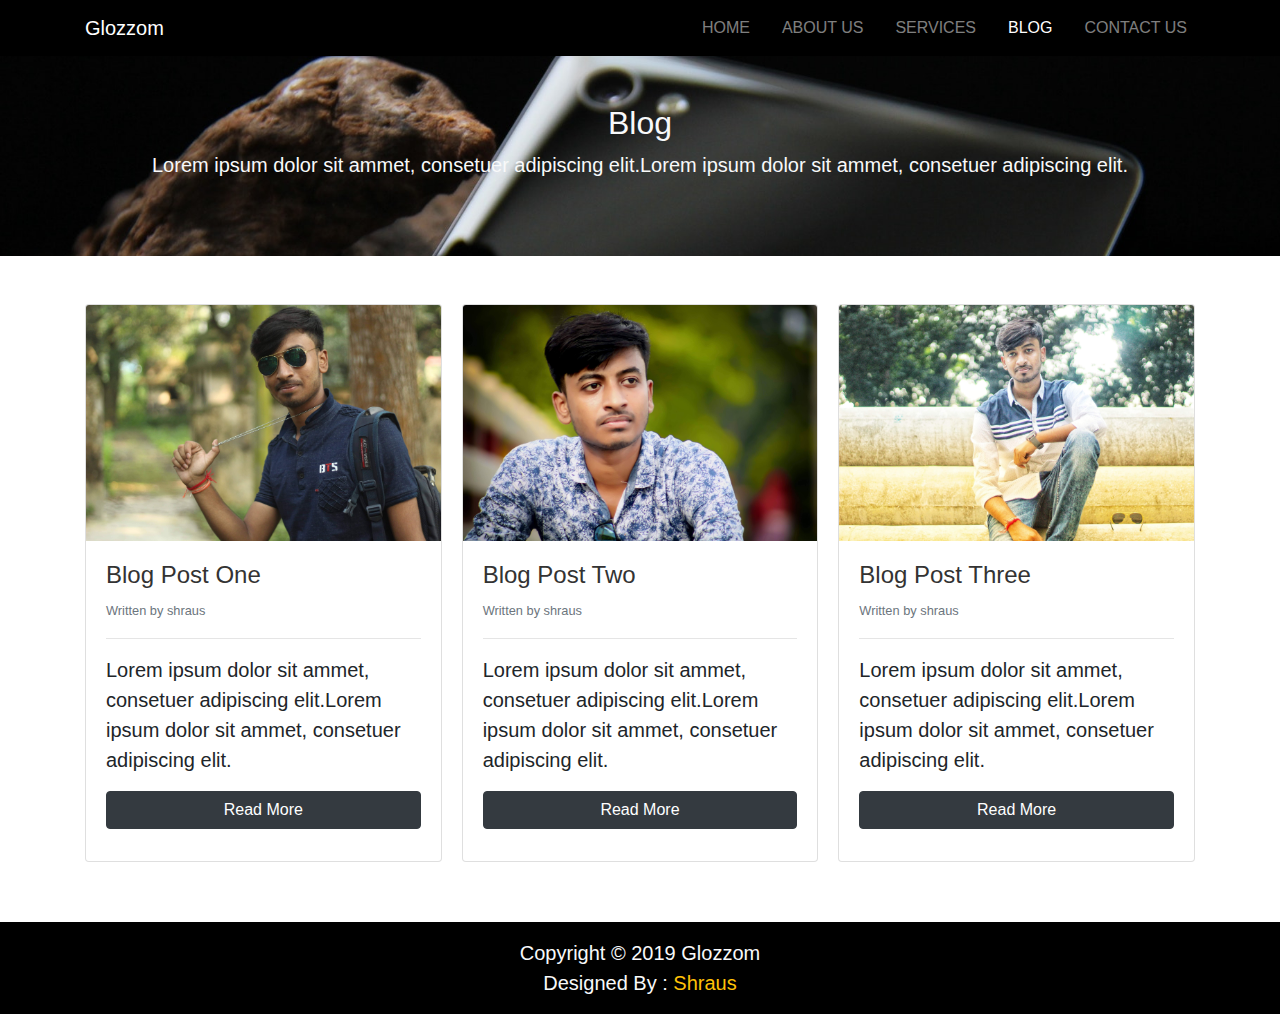
<file: blog.html>
<!DOCTYPE html>
<html lang="en">
<head>
	<meta charset="utf-8">
	<meta name="viewport" content="width=device-width, initial-scale=1.0">
	<meta http-equiv="X-UA-Compatible" content="ie=edge">
    <link rel="stylesheet" href="css/slick.css">
    <link rel="stylesheet" href="css/slick-theme.css">
    <link rel="stylesheet" href="css/uikit.min.css">
	<link rel="shortcut icon" type="image/x-icon" href="img/index.png">
	<title>Mizuxe</title>
	<link rel="stylesheet" href="css/bootstrap.min.css">
	<link href="https://stackpath.bootstrapcdn.com/font-awesome/4.7.0/css/font-awesome.min.css" rel="stylesheet" integrity="sha384-wvfXpqpZZVQGK6TAh5PVlGOfQNHSoD2xbE+QkPxCAFlNEevoEH3Sl0sibVcOQVnN" crossorigin="anonymous">
	<link rel="stylesheet" href="css/navbar-fixed.css">
  <link rel="stylesheet" href="scss/style.css">

<style>
	
.dark-overlay{

	background : rgba(0,0,0,0.7);
	min-height: 700px;

	}
.fa{

	   background:#fff;
	   color:#008ed6;
	   padding: 4px;
	   font-size: 30px;
	   border-radius: 5px;
	}
.card-form{
	opacity: 0.8;
}
.home-inner{

	padding-top: 150px;
	padding-bottom: 50px;

}

</style>

</head>
<body>
<nav class="navbar navbar-dark navbar-expand-md " uk-sticky="top:200; animation:uk-animation-slide-top; bottom:#sticky-on-scroll-up">
    <div class="container">
        <a href="index.html" class="navbar-brand">Glozzom</a>
        <button class="navbar-toggler navbar-toggler-right" data-toggle="collapse" data-target="#navbarNav">
            <span class="navbar-toggler-icon"></span>
        </button>
        <div id="navbarNav" class="collapse navbar-collapse">
            <ul class="navbar-nav ml-auto">
                <li class="nav-item ">
                    <a class="nav-link" href="index.html">Home</a>
                </li>
                <li class="nav-item ">
                    <a class="nav-link" href="about.html">About Us</a>
                </li>
                <li class="nav-item ">
                    <a class="nav-link" href="services.html">Services</a>
                </li>
                <li class="nav-item active">
                    <a class="nav-link" href="blog.html">Blog</a>
                </li>
                <li class="nav-item">
                    <a class="nav-link" href="contact.html">Contact Us</a>
                </li>
            </ul>
        </div>
    </div>
</nav>

<!--Services Header Section-->

<section id="services-page-header" class="text-center text-light py-5">
    <div class="container">
        <div class="row"> 
           <div class="col">
               <h2 class="text-light">Blog</h2>
               <p class="lead">Lorem ipsum dolor sit ammet, consetuer adipiscing elit.Lorem ipsum dolor sit ammet, consetuer adipiscing elit.</p>
           </div>
        </div>
    </div>
</section>


<!--Blog Section-->

<section id="blog" class="py-5">
    <div class="container">
        <div class="row">
            <div class="col">
                <div class="card-columns">
                    <div class="card">
                        <img  src="img/c.jpeg" alt="Image" class=" img-fluid card-img-top">
                        <div class="card-body">
                            <div class="card-title">
                                <h4>Blog Post One</h4>
                                <small class="text-muted">Written by shraus</small>
                                <hr>
                                <p class="lead">Lorem ipsum dolor sit ammet, consetuer adipiscing elit.Lorem ipsum dolor sit ammet, consetuer adipiscing elit.</p>
                                <a href="#" class="btn btn-block btn-dark">Read More</a>
                            </div>
                        </div>
                    </div>

                       <div class="card">
                        <img  src="img/a.jpeg" alt="Image" class=" img-fluid card-img-top">
                        <div class="card-body">
                            <div class="card-title">
                                <h4>Blog Post Two</h4>
                                <small class="text-muted">Written by shraus</small>
                                <hr>
                                <p class="lead">Lorem ipsum dolor sit ammet, consetuer adipiscing elit.Lorem ipsum dolor sit ammet, consetuer adipiscing elit.</p>
                                <a href="#" class="btn btn-block btn-dark">Read More</a>
                            </div>
                        </div>
                    </div>

                       <div class="card">
                        <img  src="img/d.jpeg" alt="Image" class=" img-fluid card-img-top">
                        <div class="card-body">
                            <div class="card-title">
                                <h4>Blog Post Three</h4>
                                <small class="text-muted">Written by shraus</small>
                                <hr>
                                <p class="lead">Lorem ipsum dolor sit ammet, consetuer adipiscing elit.Lorem ipsum dolor sit ammet, consetuer adipiscing elit.</p>
                                <a href="#" class="btn btn-block btn-dark">Read More</a>
                            </div>
                        </div>
                    </div>
                </div>
            </div>
        </div>
    </div>
</section>


<!--Copy Right-->

<section id="copyright" class="text-center py-3 text-light"  >
    <div class="container">
        <div class="row">
            <div class="col">
                <p class="lead mb-0">Copyright &copy; 2019 Glozzom </p>
                 <span class="lead">
                    Designed By : <a class="text-warning" href="https://web.facebook.com/profile.php?id=100010563287003" target="_blank">Shraus</a>
                </span>
            </div>
        </div>
    </div>
</section>

<!--JS-->
<script src="https://code.jquery.com/jquery-3.3.1.slim.min.js" integrity="sha384-q8i/X+965DzO0rT7abK41JStQIAqVgRVzpbzo5smXKp4YfRvH+8abtTE1Pi6jizo" crossorigin="anonymous"></script>
<script src="https://cdnjs.cloudflare.com/ajax/libs/popper.js/1.14.7/umd/popper.min.js" integrity="sha384-UO2eT0CpHqdSJQ6hJty5KVphtPhzWj9WO1clHTMGa3JDZwrnQq4sF86dIHNDz0W1" crossorigin="anonymous"></script>
<script src="js/bootstrap.min.js"></script>
<script src="js/navbar-fixed.js"></script>
<script src="js/uikit.min.js"></script>
<script src="js/uikit-icons.min.js"></script>
<script src="js/slick.min.js"></script>
<script src="js/main.js"></script>


</body>
</html>
</file>
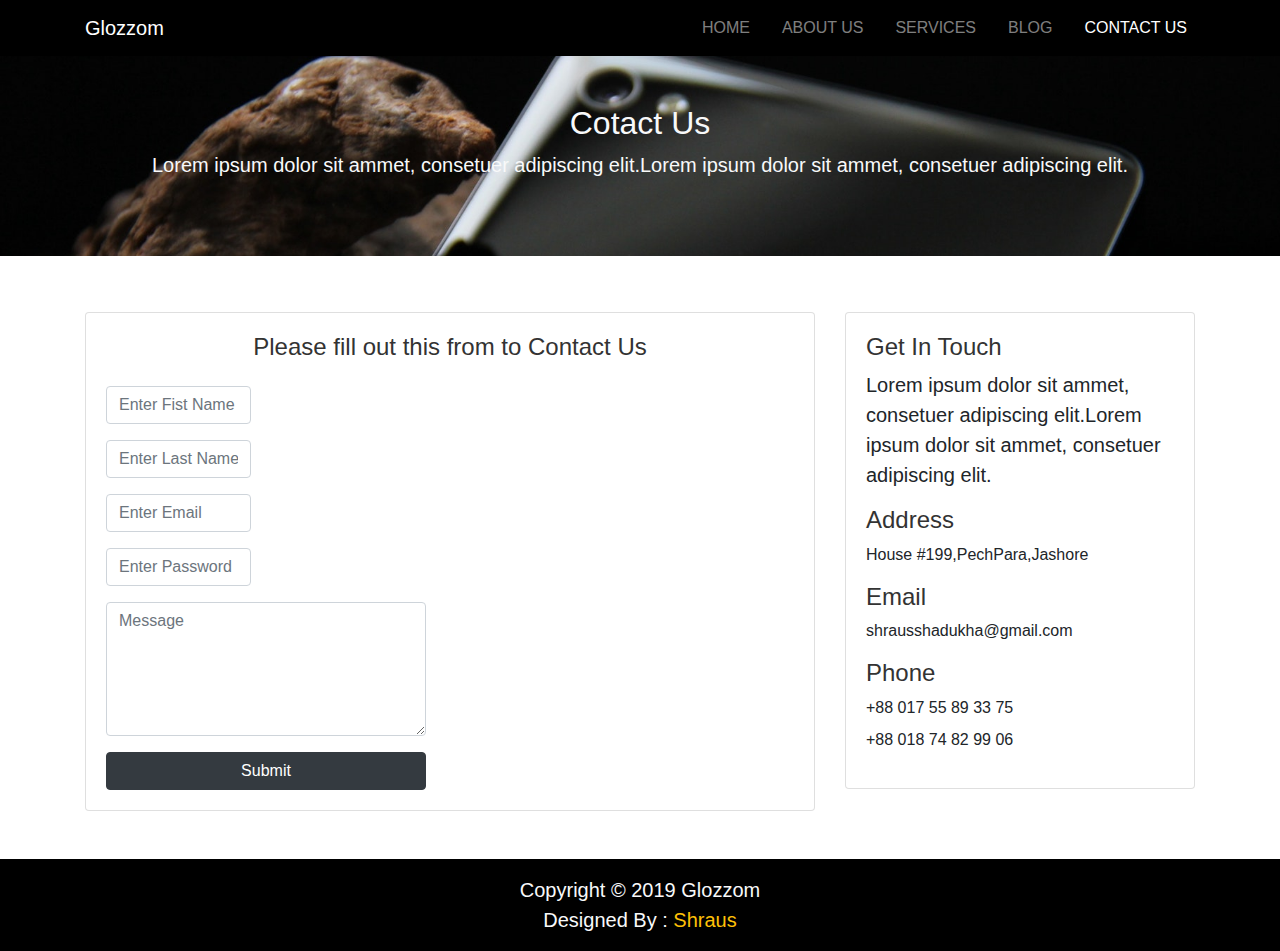
<file: contact.html>
<!DOCTYPE html>
<html lang="en">
<head>
	<meta charset="utf-8">
	<meta name="viewport" content="width=device-width, initial-scale=1.0">
	<meta http-equiv="X-UA-Compatible" content="ie=edge">
    <link rel="stylesheet" href="css/slick.css">
    <link rel="stylesheet" href="css/slick-theme.css">
    <link rel="stylesheet" href="css/uikit.min.css">
	<link rel="shortcut icon" type="image/x-icon" href="img/index.png">
	<title>Mizuxe</title>
	<link rel="stylesheet" href="css/bootstrap.min.css">
	<link href="https://stackpath.bootstrapcdn.com/font-awesome/4.7.0/css/font-awesome.min.css" rel="stylesheet" integrity="sha384-wvfXpqpZZVQGK6TAh5PVlGOfQNHSoD2xbE+QkPxCAFlNEevoEH3Sl0sibVcOQVnN" crossorigin="anonymous">
	<link rel="stylesheet" href="css/navbar-fixed.css">
  <link rel="stylesheet" href="scss/style.css">

<style>
	
.dark-overlay{

	background : rgba(0,0,0,0.7);
	min-height: 700px;

	}
.fa{

	   background:#fff;
	   color:#008ed6;
	   padding: 4px;
	   font-size: 30px;
	   border-radius: 5px;
	}
.card-form{
	opacity: 0.8;
}
.home-inner{

	padding-top: 150px;
	padding-bottom: 50px;

}

</style>

</head>
<body>
<nav class="navbar navbar-dark navbar-expand-md " uk-sticky="top:200; animation:uk-animation-slide-top; bottom:#sticky-on-scroll-up">
    <div class="container">
        <a href="index.html" class="navbar-brand">Glozzom</a>
        <button class="navbar-toggler navbar-toggler-right" data-toggle="collapse" data-target="#navbarNav">
            <span class="navbar-toggler-icon"></span>
        </button>
        <div id="navbarNav" class="collapse navbar-collapse">
            <ul class="navbar-nav ml-auto">
                <li class="nav-item ">
                    <a class="nav-link" href="index.html">Home</a>
                </li>
                <li class="nav-item ">
                    <a class="nav-link" href="about.html">About Us</a>
                </li>
                <li class="nav-item ">
                    <a class="nav-link" href="services.html">Services</a>
                </li>
                <li class="nav-item ">
                    <a class="nav-link" href="blog.html">Blog</a>
                </li>
                <li class="nav-item active">
                    <a class="nav-link" href="contact.html">Contact Us</a>
                </li>
            </ul>
        </div>
    </div>
</nav>

<!--Services Header Section-->

<section id="services-page-header" class="text-center text-light py-5">
    <div class="container">
        <div class="row"> 
           <div class="col">
               <h2 class="text-light">Cotact Us</h2>
               <p class="lead">Lorem ipsum dolor sit ammet, consetuer adipiscing elit.Lorem ipsum dolor sit ammet, consetuer adipiscing elit.</p>
           </div>
        </div>
    </div>
</section>

<!--Contact Section-->
<section id="contact" class="py-5">
    <div class="container">
        <div class="row">
            <div class="col-md-8 pt-2">
                <div class="card">
                    <div class="card-body">
                        <h4 class="text-center">Please fill out this from to Contact Us</h4>
                        <div class="row mt-4">
                            <form action="https://formspree.io/niharshraus790@gmail.com" method="POST">
                            <div class="col-md-6">
                                <div class="form-group">
                                    <input type="text" name="First Name" placeholder="Enter Fist Name" class="form-control">
                                </div>
                            </div>
                             <div class="col-md-6">
                                <div class="form-group">
                                    <input type="text" name="Last Name" placeholder="Enter Last Name" class="form-control">
                                </div>
                            </div>
                            <div class="col-md-6">
                                <div class="form-group">
                                    <input type="email" name="Email" placeholder="Enter Email" class="form-control">
                                </div>
                            </div>
                            <div class="col-md-6">
                                <div class="form-group">
                                    <input type="text" name="Password" placeholder="Enter Password" class="form-control">
                                </div>
                            </div>
                                 <div class="col-md-12">
                                 <div class="form-group">
                                    <textarea cols="30" rows="5" name="Message" class="form-control" placeholder="Message"></textarea>
                                </div>
                            </div>
                            <div class="col-md-12">
                                <input type="submit" value="Submit" class="btn btn-block btn-dark">
                            </div>
                            </form>
                        </div>
                    </div>
                </div>
            </div>
            <div class="col-md-4 pt-2 ">
                <div class="card">
                    <div class="card-body">
                        <h4>Get In Touch</h4>
                        <p class="lead">Lorem ipsum dolor sit ammet, consetuer adipiscing elit.Lorem ipsum dolor sit ammet, consetuer adipiscing elit.</p>
                        <h4>Address</h4>
                        <p>House #199,PechPara,Jashore</p>
                        <h4>Email</h4>
                        <p>shrausshadukha@gmail.com</p>
                         <h4>Phone</h4>
                        <p class="mb-2">+88 017 55 89 33 75</p>
                        <p>+88 018 74 82 99 06</p>
                    </div>
                </div>
            </div> 
        </div>
    </div>
</section>


<!--Copy Right-->

<section id="copyright" class="text-center py-3 text-light"  >
    <div class="container">
        <div class="row">
            <div class="col">
                <p class="lead mb-0">Copyright &copy; 2019 Glozzom </p>
                 <span class="lead">
                    Designed By : <a class="text-warning" href="https://web.facebook.com/profile.php?id=100010563287003" target="_blank">Shraus</a>
                </span>
            </div>
        </div>
    </div>
</section>

<!--JS-->
<script src="https://code.jquery.com/jquery-3.3.1.slim.min.js" integrity="sha384-q8i/X+965DzO0rT7abK41JStQIAqVgRVzpbzo5smXKp4YfRvH+8abtTE1Pi6jizo" crossorigin="anonymous"></script>
<script src="https://cdnjs.cloudflare.com/ajax/libs/popper.js/1.14.7/umd/popper.min.js" integrity="sha384-UO2eT0CpHqdSJQ6hJty5KVphtPhzWj9WO1clHTMGa3JDZwrnQq4sF86dIHNDz0W1" crossorigin="anonymous"></script>
<script src="js/bootstrap.min.js"></script>
<script src="js/navbar-fixed.js"></script>
<script src="js/uikit.min.js"></script>
<script src="js/uikit-icons.min.js"></script>
<script src="js/slick.min.js"></script>
<script src="js/main.js"></script>


</body>
</html>
</file>
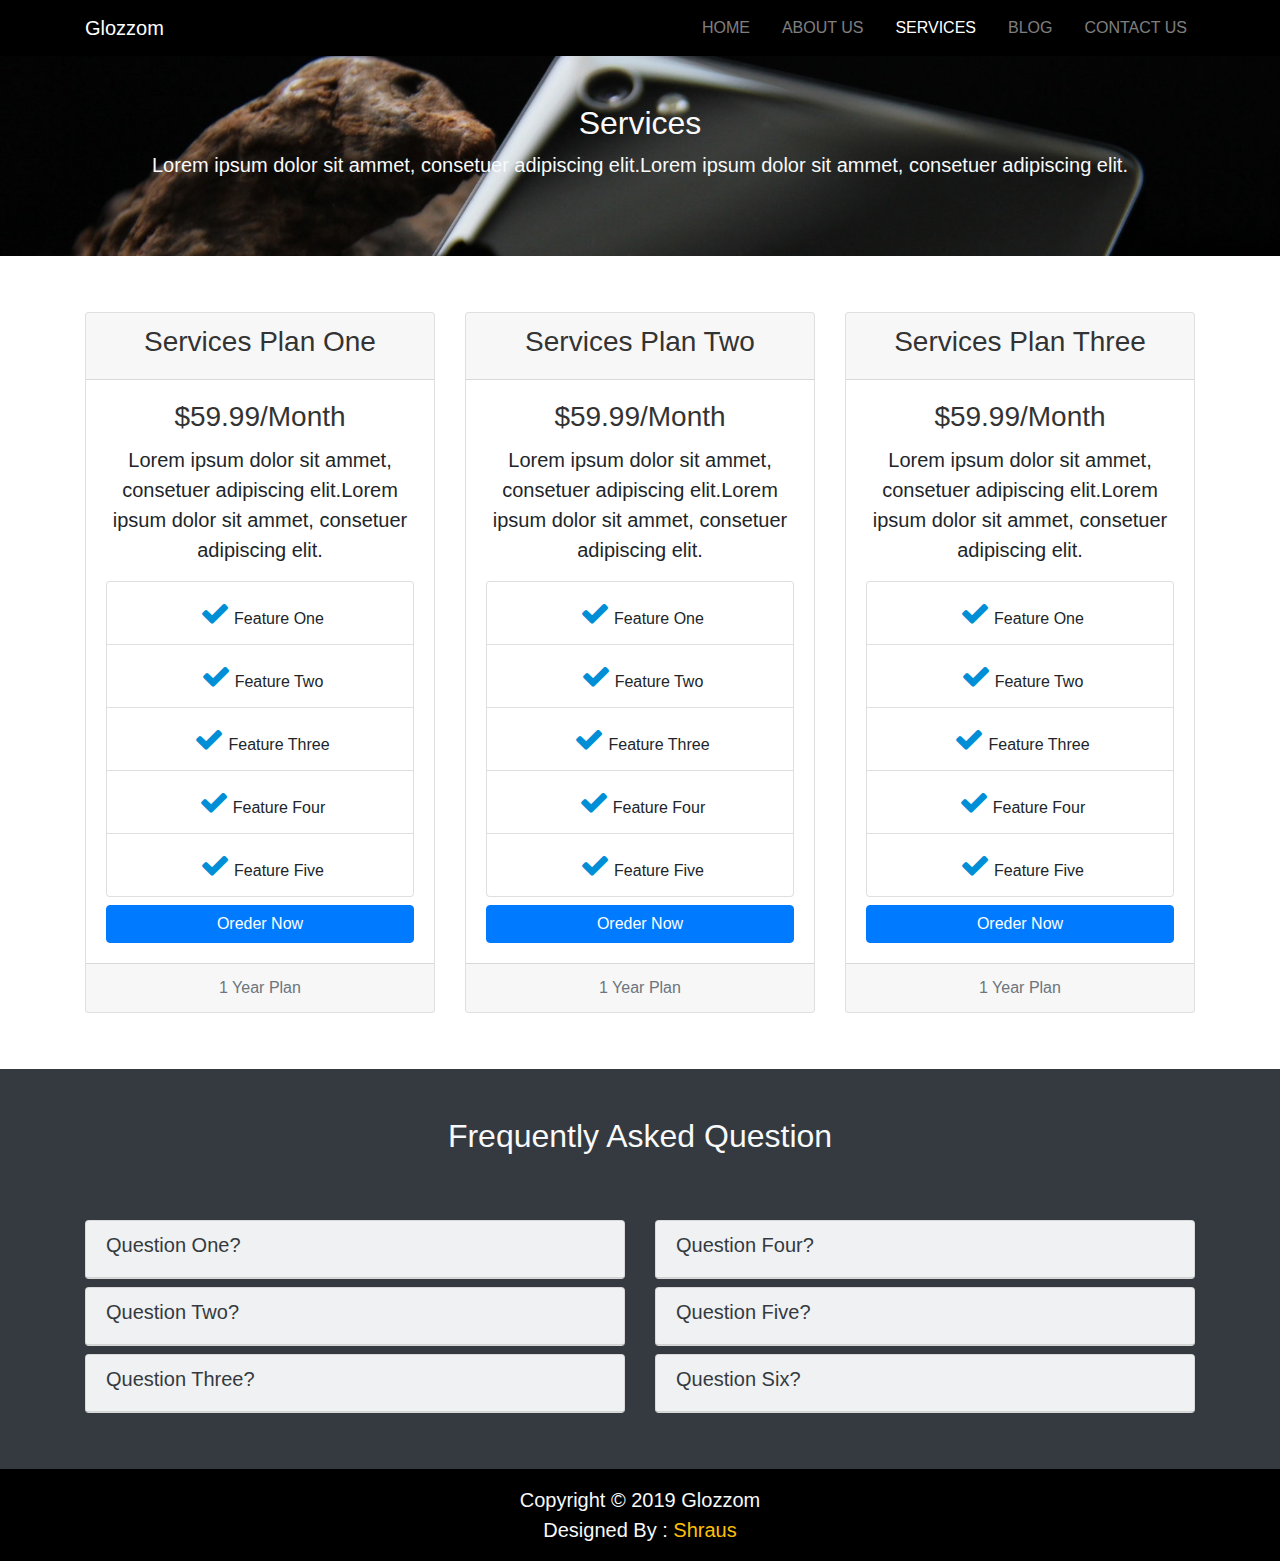
<file: services.html>
<!DOCTYPE html>
<html lang="en">
<head>
	<meta charset="utf-8">
	<meta name="viewport" content="width=device-width, initial-scale=1.0">
	<meta http-equiv="X-UA-Compatible" content="ie=edge">
    <link rel="stylesheet" href="css/slick.css">
    <link rel="stylesheet" href="css/slick-theme.css">
    <link rel="stylesheet" href="css/uikit.min.css">
	<link rel="shortcut icon" type="image/x-icon" href="img/index.png">
	<title>Mizuxe</title>
	<link rel="stylesheet" href="css/bootstrap.min.css">
	<link href="https://stackpath.bootstrapcdn.com/font-awesome/4.7.0/css/font-awesome.min.css" rel="stylesheet" integrity="sha384-wvfXpqpZZVQGK6TAh5PVlGOfQNHSoD2xbE+QkPxCAFlNEevoEH3Sl0sibVcOQVnN" crossorigin="anonymous">
	<link rel="stylesheet" href="css/navbar-fixed.css">
  <link rel="stylesheet" href="scss/style.css">

<style>
	
.dark-overlay{

	background : rgba(0,0,0,0.7);
	min-height: 700px;

	}
.fa{

	   background:#fff;
	   color:#008ed6;
	   padding: 4px;
	   font-size: 30px;
	   border-radius: 5px;
	}
.card-form{
	opacity: 0.8;
}
.home-inner{

	padding-top: 150px;
	padding-bottom: 50px;

}

</style>

</head>
<body>
<nav class="navbar navbar-dark navbar-expand-md " uk-sticky="top:200; animation:uk-animation-slide-top; bottom:#sticky-on-scroll-up">
    <div class="container">
        <a href="index.html" class="navbar-brand">Glozzom</a>
        <button class="navbar-toggler navbar-toggler-right" data-toggle="collapse" data-target="#navbarNav">
            <span class="navbar-toggler-icon"></span>
        </button>
        <div id="navbarNav" class="collapse navbar-collapse">
            <ul class="navbar-nav ml-auto">
                <li class="nav-item ">
                    <a class="nav-link" href="index.html">Home</a>
                </li>
                <li class="nav-item ">
                    <a class="nav-link" href="about.html">About Us</a>
                </li>
                <li class="nav-item active">
                    <a class="nav-link" href="services.html">Services</a>
                </li>
                <li class="nav-item">
                    <a class="nav-link" href="blog.html">Blog</a>
                </li>
                <li class="nav-item">
                    <a class="nav-link" href="contact.html">Contact Us</a>
                </li>
            </ul>
        </div>
    </div>
</nav>

<!--Services Header Section-->

<section id="services-page-header" class="text-center text-light py-5">
    <div class="container">
        <div class="row"> 
           <div class="col">
               <h2 class="text-light">Services</h2>
               <p class="lead">Lorem ipsum dolor sit ammet, consetuer adipiscing elit.Lorem ipsum dolor sit ammet, consetuer adipiscing elit.</p>
           </div>
        </div>
    </div>
</section>

<!--Price Table-->

<section id="price-table" class="py-5">
    <div class="container">
        <div class="row">
            <div class="col-md-4 my-2">
                <div class="card text-center">
                    <div class="card-header">
                        <h3>Services Plan One</h3>
                    </div>
                    <div class="card-body">
                        <div class="card-title">
                        <h3>$59.99/Month</h3>
                    </div>
                        <div class="card-text lead mb-3">Lorem ipsum dolor sit ammet, consetuer adipiscing elit.Lorem ipsum dolor sit ammet, consetuer adipiscing elit.</div>
                        <ul class="list-group ">
                            <li class="list-group-item">
                                <i class="fa fa-check"></i>Feature One
                            </li>
                            <li class="list-group-item">
                                <i class="fa fa-check"></i>Feature Two
                            </li>
                            <li class="list-group-item">
                                <i class="fa fa-check"></i>Feature Three
                            </li>
                            <li class="list-group-item">
                                <i class="fa fa-check"></i>Feature Four
                            </li>
                            <li class="list-group-item">
                                <i class="fa fa-check"></i>Feature Five
                            </li>
                        
                        </ul>
                        <a href="" class="btn btn-block btn-primary mt-2">Oreder Now</a>
                    </div>

                    <div class="card-footer">
                        <p class="text-muted mb-0">1 Year Plan</p>
                    </div>
                </div>
            </div>

             <div class="col-md-4 my-2">
                <div class="card text-center">
                    <div class="card-header">
                        <h3>Services Plan Two</h3>
                    </div>
                    <div class="card-body">
                        <div class="card-title">
                        <h3>$59.99/Month</h3>
                    </div>
                        <div class="card-text lead mb-3">Lorem ipsum dolor sit ammet, consetuer adipiscing elit.Lorem ipsum dolor sit ammet, consetuer adipiscing elit.</div>
                        <ul class="list-group ">
                            <li class="list-group-item">
                                <i class="fa fa-check"></i>Feature One
                            </li>
                            <li class="list-group-item">
                                <i class="fa fa-check"></i>Feature Two
                            </li>
                            <li class="list-group-item">
                                <i class="fa fa-check"></i>Feature Three
                            </li>
                            <li class="list-group-item">
                                <i class="fa fa-check"></i>Feature Four
                            </li>
                            <li class="list-group-item">
                                <i class="fa fa-check"></i>Feature Five
                            </li>
                        
                        </ul>
                        <a href="" class="btn btn-block btn-primary mt-2">Oreder Now</a>
                    </div>

                    <div class="card-footer">
                        <p class="text-muted mb-0">1 Year Plan</p>
                    </div>
                </div>
            </div>

             <div class="col-md-4 my-2">
                <div class="card text-center">
                    <div class="card-header">
                        <h3>Services Plan Three</h3>
                    </div>
                    <div class="card-body">
                        <div class="card-title">
                        <h3>$59.99/Month</h3>
                    </div>
                        <div class="card-text lead mb-3">Lorem ipsum dolor sit ammet, consetuer adipiscing elit.Lorem ipsum dolor sit ammet, consetuer adipiscing elit.</div>
                        <ul class="list-group ">
                            <li class="list-group-item">
                                <i class="fa fa-check"></i>Feature One
                            </li>
                            <li class="list-group-item">
                                <i class="fa fa-check"></i>Feature Two
                            </li>
                            <li class="list-group-item">
                                <i class="fa fa-check"></i>Feature Three
                            </li>
                            <li class="list-group-item">
                                <i class="fa fa-check"></i>Feature Four
                            </li>
                            <li class="list-group-item">
                                <i class="fa fa-check"></i>Feature Five
                            </li>
                        
                        </ul>
                        <a href="" class="btn btn-block btn-primary mt-2">Oreder Now</a>
                    </div>

                    <div class="card-footer">
                        <p class="text-muted mb-0">1 Year Plan</p>
                    </div>
                </div>
            </div>
        </div>
    </div>
</section>


<!--Faq-->

<section id="accordian" class="py-5 bg-dark">
    <div class="container"> 
        <div class="row text-center">
            <div class="col">
                <h2 class="text-light">Frequently Asked Question</h2>
            </div>
         
        </div>
           <div class="row mt-5">
                <div class="col-md-6">
                    <div class="card text-dark bg-light my-2">
                        <div class="card-header" id="headingOne">
                            <h5  class="text-dark" href="#collapseOne" data-toggle="collapse" >
                                <a class="mb-0">Question One?</a>
                            </h5>
                        </div>
                        <div id="collapseOne" class="collapse p-3" data-parent="#accordian">
                            <p class="lead mb-0"> Lorem ipsum dolor sit ammet, consetuer adipiscing elit.Lorem ipsum dolor sit ammet, consetuer adipiscing elit.</p>
                        </div>
                    </div>

                     <div class="card text-dark bg-light my-2">
                        <div class="card-header" id="headingTwo">
                            <h5 class="text-dark" href="#collapseTwo" data-toggle="collapse" >
                                <a class="mb-0">Question Two?</a>
                            </h5>
                        </div>
                        <div id="collapseTwo" class="collapse p-3" data-parent="#accordian">
                            <p class="lead mb-0"> Lorem ipsum dolor sit ammet, consetuer adipiscing elit.Lorem ipsum dolor sit ammet, consetuer adipiscing elit.</p>
                        </div>
                    </div>


                     <div class="card text-dark bg-light my-2">
                        <div class="card-header" id="headingThree">
                            <h5 class="text-dark" href="#collapseThree" data-toggle="collapse" >
                                <a class="mb-0">Question Three?</a>
                            </h5>
                        </div>
                        <div id="collapseThree" class="collapse p-3" data-parent="#accordian">
                            <p class="lead mb-0"> Lorem ipsum dolor sit ammet, consetuer adipiscing elit.Lorem ipsum dolor sit ammet, consetuer adipiscing elit.</p>
                        </div>
                    </div>
                </div>

                  <div class="col-md-6">
                    <div class="card text-dark bg-light my-2">
                        <div class="card-header" id="headingFour">
                            <h5 class="text-dark" href="#collapseFour" data-toggle="collapse" >
                                <a class="mb-0">Question Four?</a>
                            </h5>
                        </div>
                        <div id="collapseFour" class="collapse p-3" data-parent="#accordian">
                            <p class="lead mb-0"> Lorem ipsum dolor sit ammet, consetuer adipiscing elit.Lorem ipsum dolor sit ammet, consetuer adipiscing elit.</p>
                        </div>
                    </div>

                     <div class="card text-dark bg-light my-2">
                        <div class="card-header" id="headingFive">
                            <h5 class="text-dark" href="#collapseFive" data-toggle="collapse" >
                                <a class="mb-0">Question Five?</a>
                            </h5>
                        </div>
                        <div id="collapseFive" class="collapse p-3" data-parent="#accordian">
                            <p class="lead mb-0"> Lorem ipsum dolor sit ammet, consetuer adipiscing elit.Lorem ipsum dolor sit ammet, consetuer adipiscing elit.</p>
                        </div>
                    </div>


                     <div class="card text-dark bg-light my-2">
                        <div class="card-header" id="headingSix">
                            <h5 class="text-dark" href="#collapseSix" data-toggle="collapse" >
                                <a class="mb-0">Question Six?</a>
                            </h5>
                        </div>
                        <div id="collapseSix" class="collapse p-3" data-parent="#accordian">
                            <p class="lead mb-0"> Lorem ipsum dolor sit ammet, consetuer adipiscing elit.Lorem ipsum dolor sit ammet, consetuer adipiscing elit.</p>
                        </div>
                    </div>
                </div>
            </div>
    </div>
</section>

<!--Copy Right-->

<section id="copyright" class="text-center py-3 text-light"  >
    <div class="container">
        <div class="row">
            <div class="col">
                <p class="lead mb-0">Copyright &copy; 2019 Glozzom </p>
                 <span class="lead">
                    Designed By : <a class="text-warning" href="https://web.facebook.com/profile.php?id=100010563287003" target="_blank">Shraus</a>
                </span>
            </div>
        </div>
    </div>
</section>

<!--JS-->
<script src="https://code.jquery.com/jquery-3.3.1.slim.min.js" integrity="sha384-q8i/X+965DzO0rT7abK41JStQIAqVgRVzpbzo5smXKp4YfRvH+8abtTE1Pi6jizo" crossorigin="anonymous"></script>
<script src="https://cdnjs.cloudflare.com/ajax/libs/popper.js/1.14.7/umd/popper.min.js" integrity="sha384-UO2eT0CpHqdSJQ6hJty5KVphtPhzWj9WO1clHTMGa3JDZwrnQq4sF86dIHNDz0W1" crossorigin="anonymous"></script>
<script src="js/bootstrap.min.js"></script>
<script src="js/navbar-fixed.js"></script>
<script src="js/uikit.min.js"></script>
<script src="js/uikit-icons.min.js"></script>
<script src="js/slick.min.js"></script>
<script src="js/main.js"></script>


</body>
</html>
</file>
<file: css/navbar-fixed.css>
html, body {
  height: 100%;
}

.container-fluid > .container, .container > .row {
  height: 100%;
}

/* nav */
nav {
  min-height: 3.5rem;
}
nav.fixed-top {
  padding: 0.5rem;
}
nav.bg-primary li a {
  color: #fff !important;
}
nav li a.active {
  padding: .2rem .4rem;
  color: #0275d8 !important;
  background-color: #fff;
  border-radius: .2rem;
  margin: .3rem 0.6rem;
}
nav .navbar-collapse.collapsing ul,
nav .navbar-collapse.show ul {
  margin-top: 3rem;
}
nav .navbar-collapse.collapsing li a,
nav .navbar-collapse.show li a  {
  padding: 0.5rem;
}

nav .navbar-collapse.show li a.active  {
  margin: 0;
}

.navbar-toggler {
  border: 0;
}

.bg-primary {
  color: #fff;
}
</file>
<file: scss/style.css>
.nav-item{
	padding-left: 1em ;
}
.nav-link{
	text-transform: uppercase;
}
.navbar{
	background: #000;

}

.carousel-item{
	height: 450px;
}
.carousel-img-1{
	background: url('../img/a.jpg');
	background-size: cover;
}

.carousel-img-2{
	background: url('../img/c.jpg');
	background-size: cover;
}

.carousel-img-3{
	background: url('../img/b.jpg');
	background-size: cover;
}

#homeicon .fa{
   font-size: 50px;
}

#getstarted{
	background: url('../img/d.jpg');
	background-size: cover;
	background-attachment: fixed;
	background-repeat: no-repeat;
	min-height: 250px;
	position: relative;

}
#getstarted .dark{
   background:rgba(0,0,0,0.7);
   position: absolute;
   top: 0;
   left: 0;
   width: 100%;
   height: 100%;
}
#home-video{
	background: url('../img/Matte_Painting.jpg');
	background-size: cover;
	background-attachment: fixed;
	background-repeat: no-repeat;
	min-height: 250px;
	position: relative;
}
#home-video .dark{
	 background:rgba(0,0,0,0.7);
   position: absolute;
   top: 0;
   left: 0;
   width: 100%;
   height: 100%;
}
#home-video .fa{
	font-size: 50px;
}
#gallery img{
	height: 250px;
	width: 300px;
}

#copyright{
	background:#000;
}

#page-header{
	background: url('../img/forest.jpg');
	background-size: cover;
	min-height: 200px;
	background-attachment:fixed;
}

#services-page-header{
	background: url('../img/image1.jpg');
	background-size: cover;
	min-height: 200px;
	background-attachment:fixed;
}


#about-info img{
	height: 350px;
	width: 350px;
}

#icon-boxes .fa{
	font-size: 50px;
	margin-bottom: 20px;
	background-color: #fff;
}

#testimonial .slick-prev::before,.slick-next::before {
	color:#000;
}






@media(max-width: 767px){
	.nav-item{
		padding-left: 0 !important;
	}
	#getstarted{
		min-height: 300px;
	}
}
@media(max-width: 480px){
	.carousel h2{
		font-size: 2rem;
	}
	#getstarted{
		min-height: 350px;
	}
}
</file>
